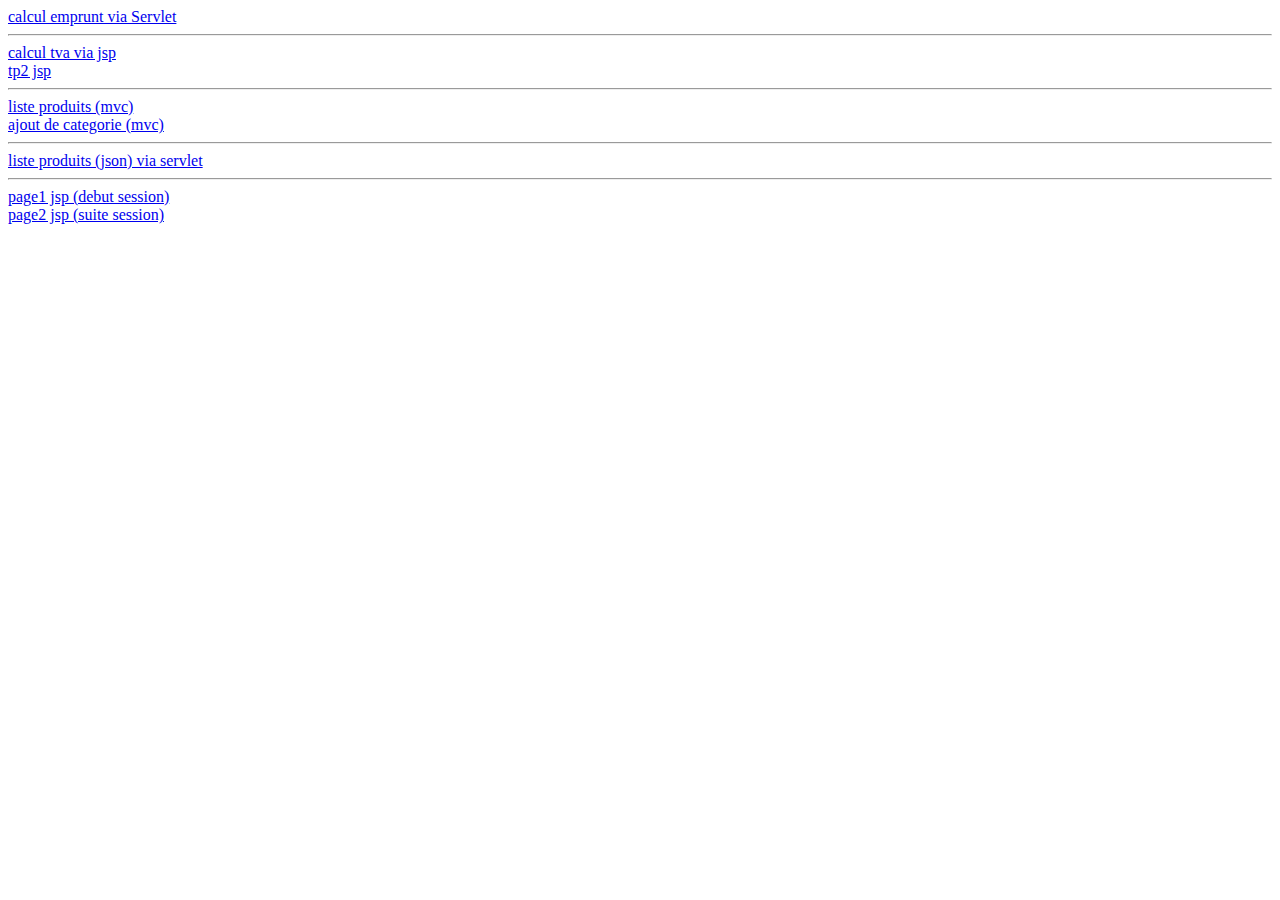
<file: target/didierWebApp/index.html>
<!DOCTYPE html>
<html>
<head>
<meta charset="ISO-8859-1">
<title>index</title>
</head>
<body>
  <a href="emprunt.html">calcul emprunt via Servlet</a> <br/>
  <hr/>
  <a href="tva.jsp">calcul tva via jsp</a> <br/>
  <a href="tp2.jsp">tp2 jsp</a> <br/>
  <hr/>
  <a href="choixCategorie.jsp">liste produits (mvc)</a> <br/>
  <a href="ajoutCategorie.jsp">ajout de categorie (mvc)</a> <br/>
  <hr/>
  <a href="./JsonServlet?categorie=ordinateur">liste produits (json) via servlet</a> <br/>
  <hr/>
  <a href="page1.jsp">page1 jsp (debut session)</a> <br/>
  <a href="page2.jsp">page2 jsp (suite session)</a> <br/>
</body>
</html>
</file>
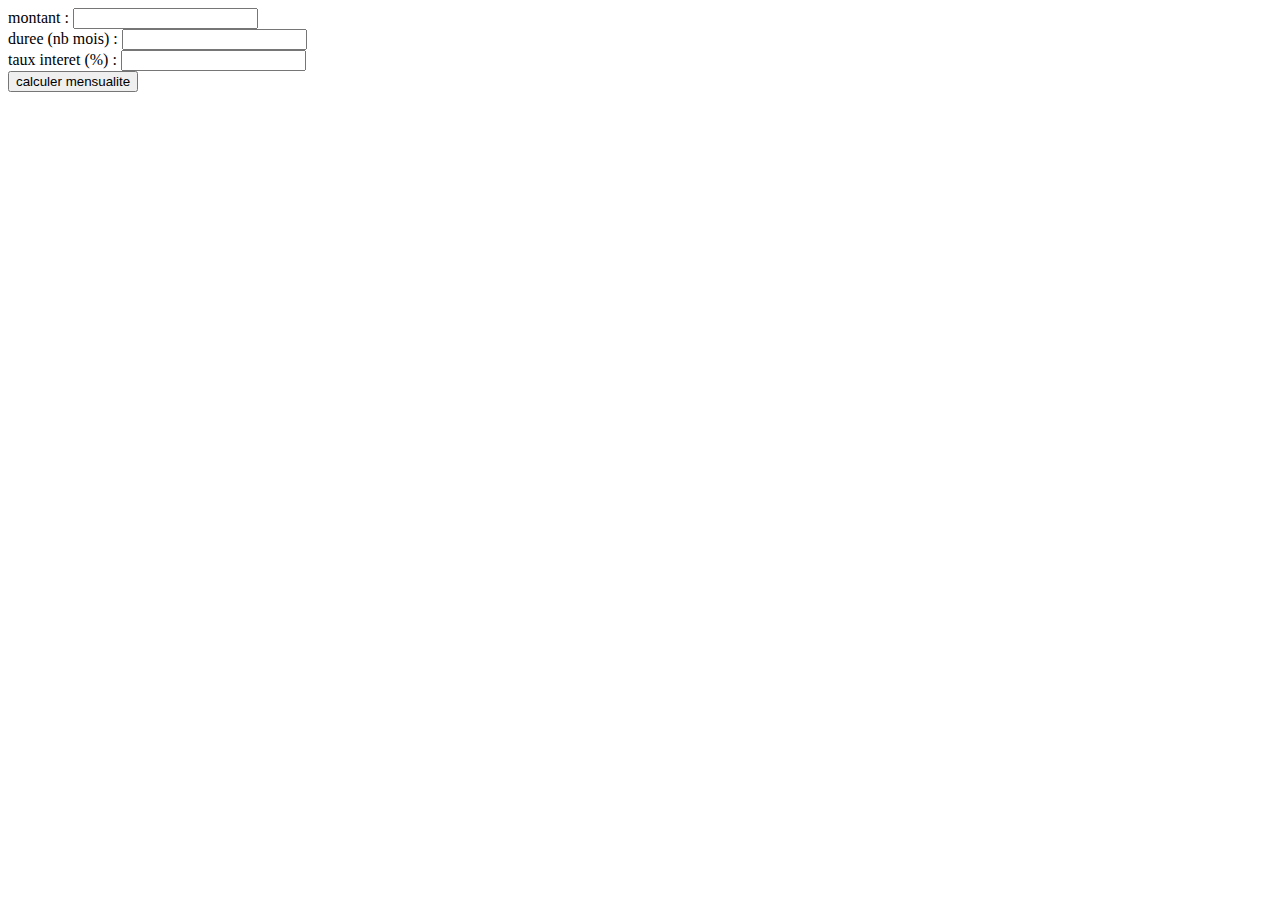
<file: target/didierWebApp/emprunt.html>
<!DOCTYPE html>
<html>
<head>
<meta charset="ISO-8859-1">
<title>emprunt</title>
</head>
<body>

<form method="POST" action="./EmpruntServlet">
	montant : <input type="text" name="montant" /> <br/>
	duree (nb mois) : <input type="text" name="duree" /> <br/>
	taux interet (%) : <input type="text" name="tauxInteret" /> <br/>
	<input type="submit" value="calculer mensualite" />
</form>

</body>
</html>
</file>
